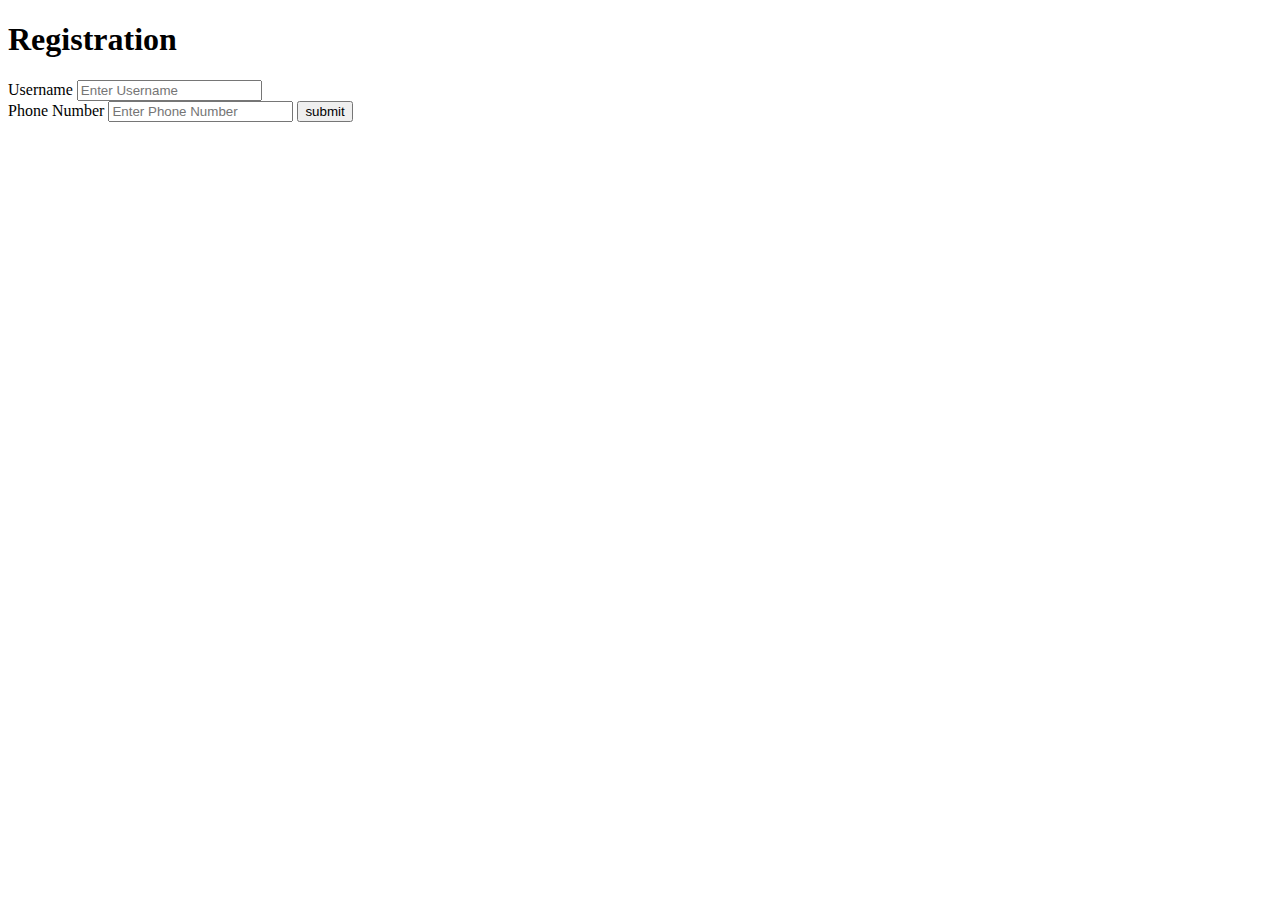
<file: index.html>
<!DOCTYPE html>
<html lang="en">
<head>
    <meta charset="UTF-8">
    <meta name="viewport" content="width=device-width, initial-scale=1.0">
    <title>Document</title>
    <script scr="index.js" defer>

    </script>
</head>
<body>
    <div class="container">
        <form id="form" action="submit.html">
            <h1>Registration</h1>
            <div class="input-control">
                <label for="username">Username</label>
                <input id="username" placeholder="Enter Username" type="text" required><br>
                <label for="phoneNumber" >Phone Number</label>
                <input id="phoneNumber" placeholder="Enter Phone Number" type="text" required> 
                <button type="submit">submit</button>


            </div>
            <div class="input-control">
                
            </div>
        </form>
    </div>
    
</body>
</html>
</file>
